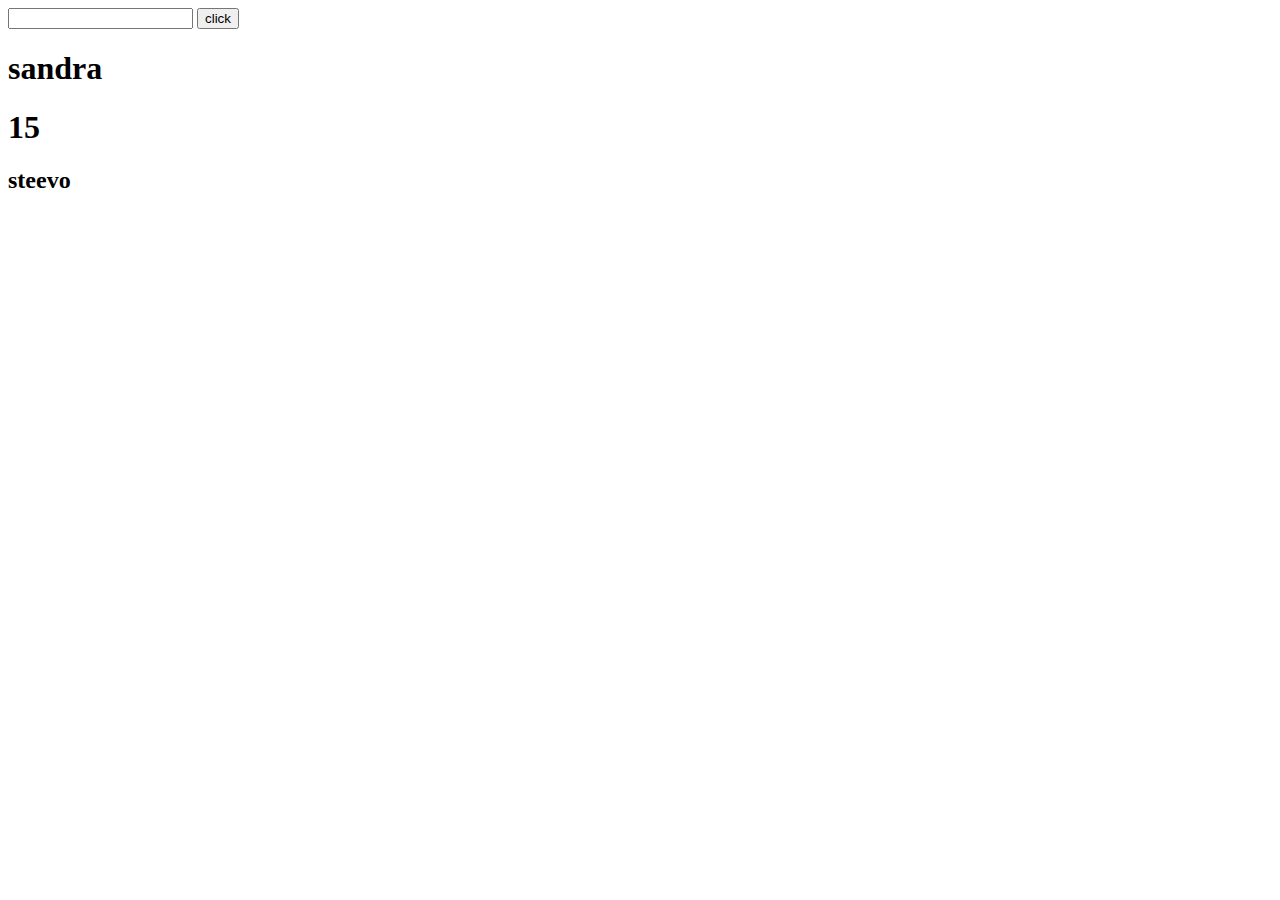
<file: index.html>
<!DOCTYPE html>
<html lang="en">
  <head>
    <title>${TM_FILENAME_BASE}</title>
    <link rel="icon" type="image/x-icon" href="./assets/favicon.ico" />
    <meta charset="utf-8" />
    <meta name="viewport" content="width=device-width, initial-scale=1" />
  </head>

  <body>

    <input type="text" id="txt">
    <button  onclick="display()">click</button>
    <h1 id="value"></h1>

    <h1 id="nme"></h1>
    <script>

        function display()
        {
            var text=document.getElementById("txt").value
            document.getElementById("value").innerHTML=text

        }
    </script>


<script>
   let name="sandra"
   document.getElementById("nme").innerHTML=name;
</script>

<h1 id="sum"></h1>
<!-- find sum of two numbers-->
<h2 id="name"></h2>

<script>

  let a=6;
  let b=9;
  let sum=a+b;
  document.getElementById("sum").innerHTML=sum;
  let pere=["sandra","steevo","paru"]
  document.getElementById("name").innerHTML=pere[1];

</script>


  </body>
</html>
</file>
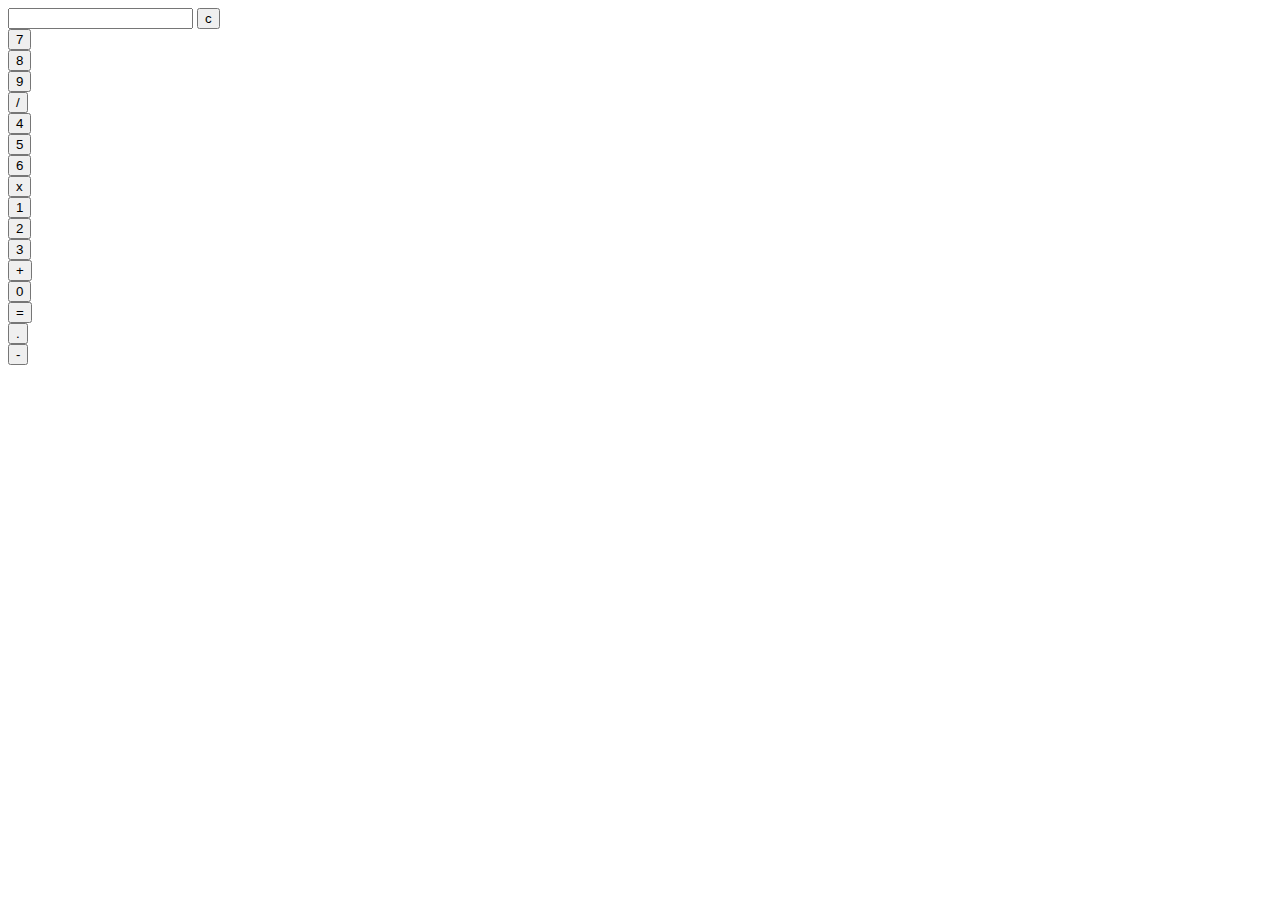
<file: calculator/index.html>
<!DOCTYPE html>

    <html>
        <head>
            <meta charset="utf-8">
            <meta http-equiv="X-UA-Compatible" content="IE=edge">
            <title></title>
            <meta name="description" content="">
            <meta name="viewport" content="width=device-width, initial-scale=1">
            <link rel="stylesheet" href="style.css">


            <link href="https://cdn.jsdelivr.net/npm/bootstrap@5.3.0-alpha3/dist/css/bootstrap.min.css" 
        rel="stylesheet" integrity="sha384-KK94CHFLLe+nY2dmCWGMq91rCGa5gtU4mk92HdvYe+M/SXH301p5ILy+dN9+nJOZ" 
        crossorigin="anonymous">
        </head>
        <body>
            <!--[if lt IE 7]>
                <p class="browsehappy">You are using an <strong>outdated</strong> browser. Please <a href="#">upgrade your browser</a> to improve your experience.</p>
            <![endif]-->

            <div class="container-fluid">

                <div class="bdy bg-dark m-5 ">

                    <input type="text" class="w-75 m-4 p-3"  id="screen">
                    <button onclick="clearsrn()" class="p-3">c</button>


                    <div class="row">
                        <div class="col-12 m-3">
                            <div class="row ">
                            <div class="col-3"><button onclick="btnclick(7)" class="p-4 mb-2">7</button></div>
                            <div class="col-3"><button onclick="btnclick(8)" class="p-4">8</button></div>
                            <div class="col-3"><button onclick="btnclick(9)" class="p-4">9</button></div>
                            <div class="col-3"><button onclick="btnclick('/')" class="p-4">/</button></div>

                            <div class="col-3"><button onclick="btnclick(4)" class="p-4 mb-2">4</button></div>
                            <div class="col-3"><button onclick="btnclick(5)" class="p-4">5</button></div>
                            <div class="col-3"><button onclick="btnclick(6)" class="p-4">6</button></div>
                            <div class="col-3"><button onclick="btnclick('*')" class="p-4">x</button></div>


                            <div class="col-3"><button onclick="btnclick(1)" class="p-4 mb-2">1</button></div>
                            <div class="col-3"><button onclick="btnclick(2)" class="p-4">2</button></div>
                            <div class="col-3"><button onclick="btnclick(3)" class="p-4">3</button></div>
                            <div class="col-3"><button onclick="btnclick('+')" class="p-4">+</button></div>


                            <div class="col-3"><button onclick="btnclick(0)" class="p-4 mb-2">0</button></div>
                            <div class="col-3"><button onclick="equalclick('=')" class="p-4">=</button></div>
                            <div class="col-3"><button onclick="btnclick('.')" class="p-4">.</button></div>
                            <div class="col-3"><button onclick="btnclick('-')" class="p-4">-</button></div>


                             </div>



                             
                        </div>
                        
                    </div>
                </div>
                

            </div>



            
            <script src="script.js" async defer></script>
        </body>
    </html>
</html>
</file>
<file: calculator/style.css>
.bdy{
    width: 500px;
    height: 600px;
}
</file>
